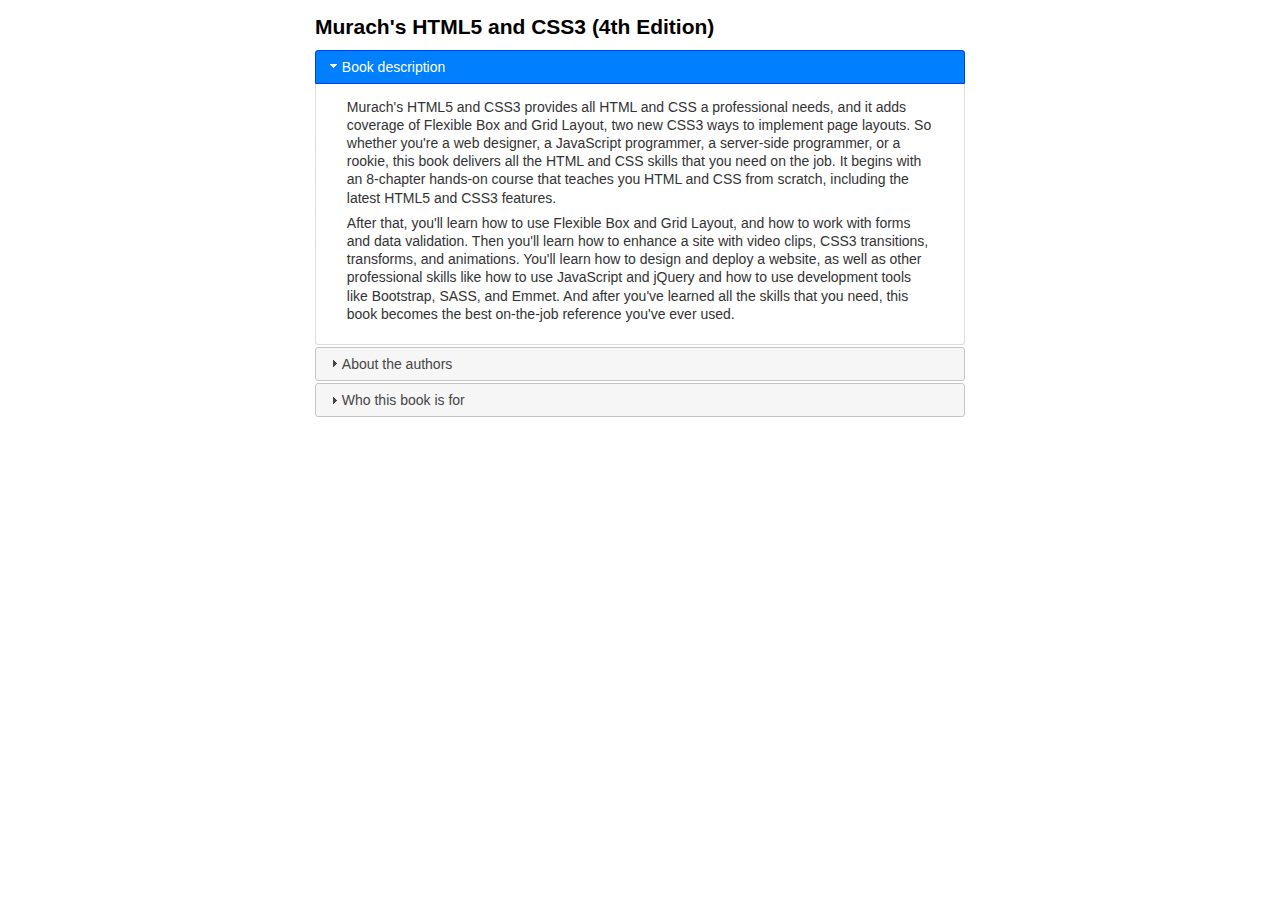
<file: accordian_widget/index.html>
<!DOCTYPE html>
<html lang="en">
<head>
	<meta charset="UTF-8">
	<meta name="viewport" content="width=device-width, initial-scale=1">
	<title>Accordion</title>
    <link rel="stylesheet" href="jquery-ui-1.12.1.custom/jquery-ui.min.css">
	<link rel="stylesheet" href="accordion.css">
</head>
	
<body>
	<main>
		<h1>Murach's HTML5 and CSS3 (4th Edition)</h1>
        <!-- Tabs HTML code -->
        <div id="tabs">
			<h3>Book description</h3>
            <div id="tabs-1">
                <p>Murach's HTML5 and CSS3 provides all HTML and CSS a professional needs, and it 
				adds coverage of Flexible Box and Grid Layout, two new CSS3 ways to implement page 
				layouts. So whether you're a web designer, a JavaScript programmer, a server-side 
				programmer, or a rookie, this book delivers all the HTML and CSS skills that you 
				need on the job. It begins with an 8-chapter hands-on course that teaches you HTML
				and CSS from scratch, including the latest HTML5 and CSS3 features.</p>
                <p>After that, you'll learn how to use Flexible Box and Grid Layout, and how to work 
				with forms and data validation. Then you'll learn how to enhance a site with video 
				clips, CSS3 transitions, transforms, and animations. You'll learn how to design and 
				deploy a website, as well as other professional skills like how to use JavaScript and 
				jQuery and how to use development tools like Bootstrap, SASS, and Emmet. And after 
				you've learned all the skills that you need, this book becomes the best on-the-job 
				reference you've ever used.</p>
            </div>
			<h3>About the authors</h3>
            <div id="tabs-2">
                <p><strong>Anne Boehm</strong> has over 30 years of experience as an enterprise programmer. She got 
				started with Visual Basic in the days of VB5 and has been programming on .NET since 
				its inception. She added C# to her programming repertoire in the mid-2000s, and she's 
				authored or co-authored our books on Visual Basic, C#, ADO.NET, ASP.NET, and HTML5/CSS3.</p>
				<p><strong>Zak Ruvalcaba</strong> has been researching, designing, and developing for the web since 
				1995. His skill set ranges from HTML5/CSS3 and JavaScript/jQuery to .NET with VB 
				and C#, and he's created web applications for companies like HP, Toshiba, IBM, 
				Gateway, Intuit, Peachtree, Dell, and Microsoft. He has authored or co-authored our 
				books on HTML5/CSS3, jQuery, and Dreamweaver CC.</p>
            </div>
			<h3>Who this book is for</h3>
            <div id="tabs-3">
                <p>Due to our unique presentation methods and this book's modular organization,
				this is the right book for any web developer who wants to use HTML5 and CSS3 effectively. That 
				includes:</p>
				<ul>
					<li>budding web developers</li> 
					<li>web developers who haven't yet upgraded their websites to HTML5 and CSS3</li>
					<li>web developers who need to expand and enhance their skillsets</li>
				</ul>
				<p>As we see it, mastering HTML5 and CSS3 will make any web developer at any level more 
				effective.</p>
            </div>
        </div>
        <!-- End Tabs HTML code -->
    </main>
	<script src="https://code.jquery.com/jquery-3.4.1.min.js"></script>
	<script src="jquery-ui-1.12.1.custom/jquery-ui.min.js"></script>
    <!-- jQuery call to the tabs() method. -->
    <script>
		$(document).ready( () => {
			$("#tabs").accordion({
			event: "click",
			heightStyle: "content",
			collapsible: "true"});
		});
	</script>
</body>
</html>
</file>
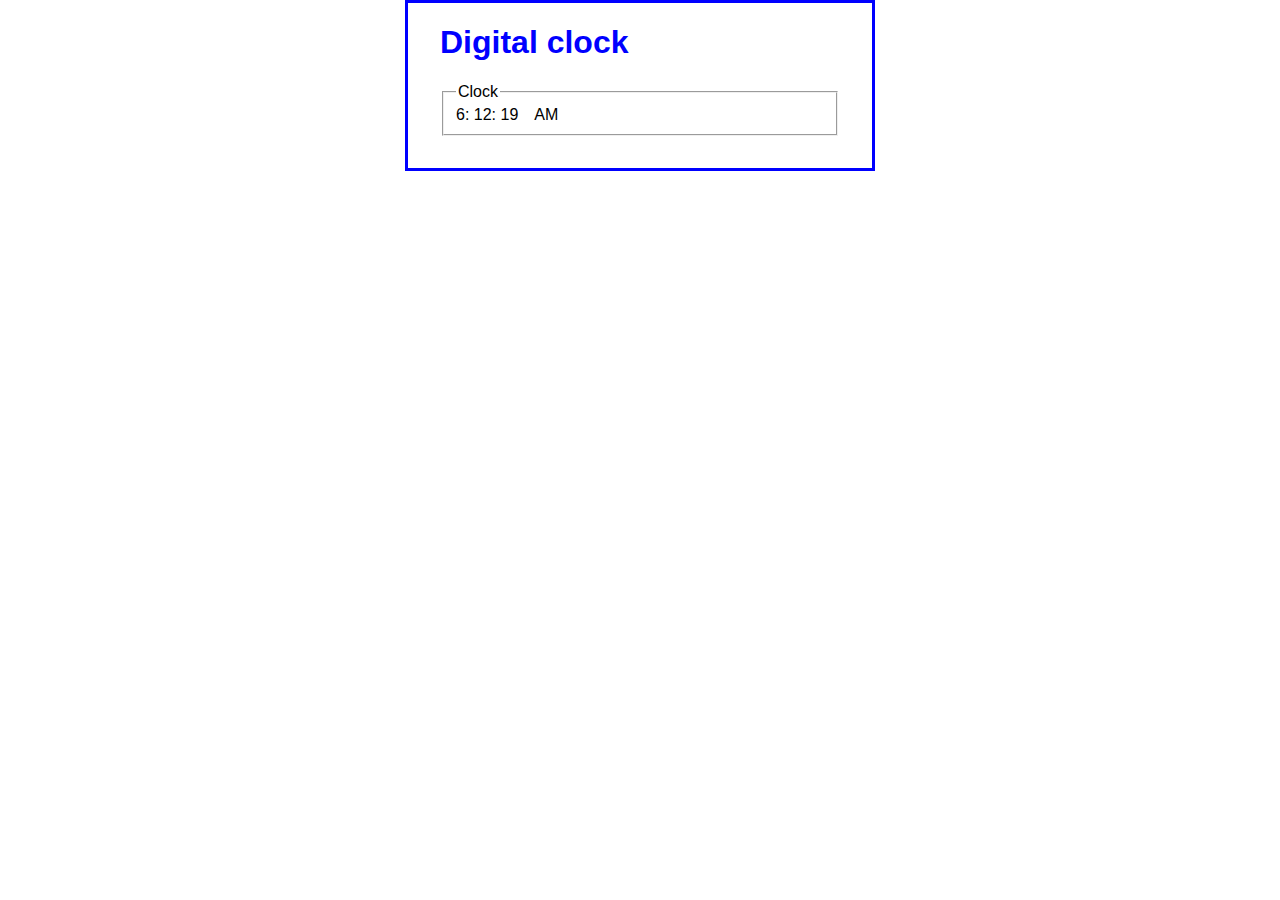
<file: clock/index.html>
<!DOCTYPE html>
<html>
<head>
    <meta charset="UTF-8">	
	<meta name="viewport" content="width=device-width, initial-scale=1">
    <title>Clock</title>
    <link rel="stylesheet" href="clock.css">
</head>
<body>
    <main>
        <h1>Digital clock</h1>
        <fieldset>
            <legend>Clock</legend>
            <span id="hours">&nbsp;</span>:
            <span id="minutes">&nbsp;</span>:
            <span id="seconds">&nbsp;</span>&nbsp;
            <span id="ampm">&nbsp;</span>
        </fieldset>
    </main>
	<script src="clock.js"></script>
</body>
</html>
</file>
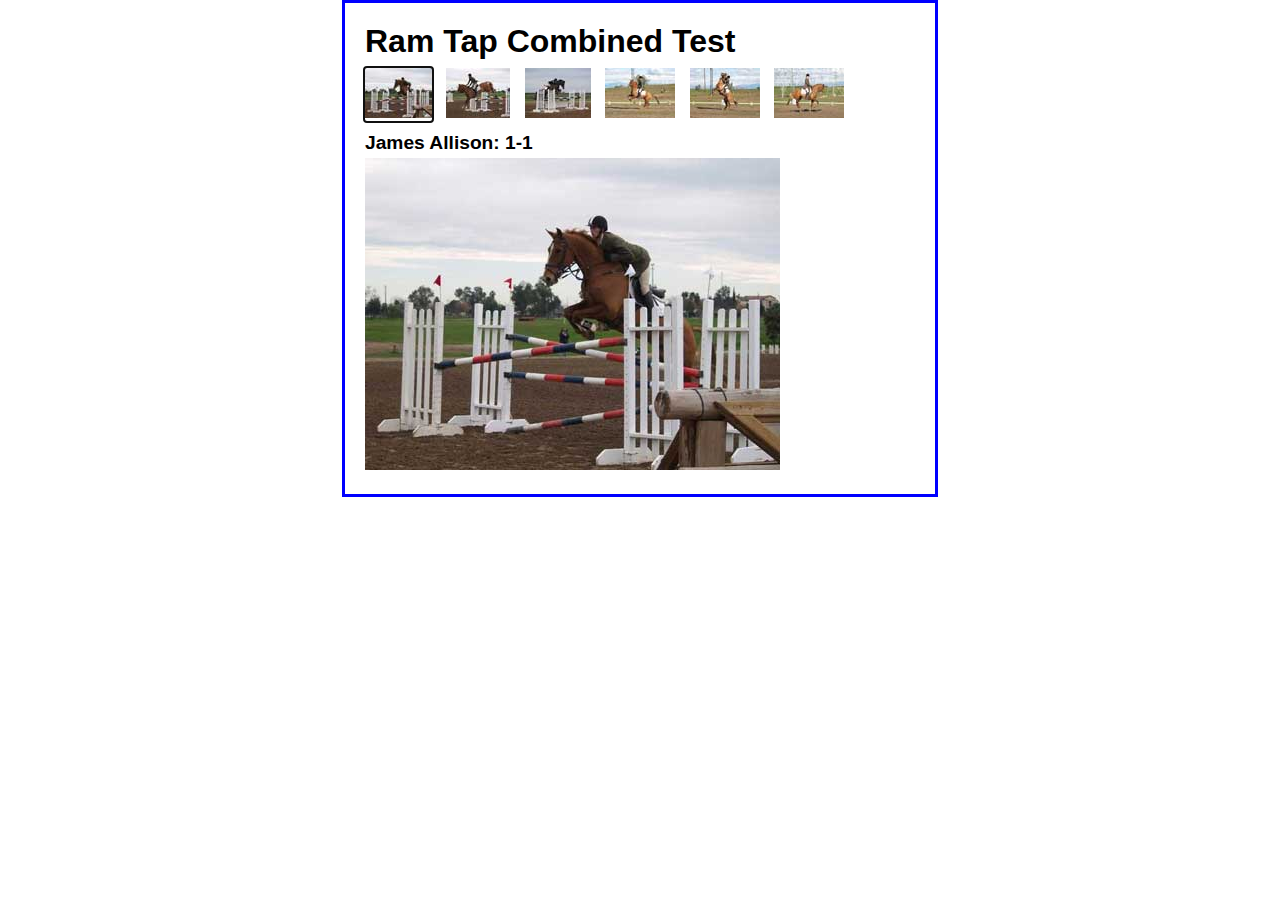
<file: image_swap/index.html>
<!DOCTYPE HTML>
<html lang="en">
<head>
	<meta charset="UTF-8">
	<meta name="viewport" content="width=device-width, initial-scale=1">
    <title>Image Swap</title>
	<link rel="stylesheet" href="image_swap.css" />
</head>
<body>
	<main>
		<h1>Ram Tap Combined Test</h1>
	    <ul id="image_list">
	        <li><a href="images/h1.jpg" title="James Allison: 1-1">
	        	<img src="thumbnails/t1.jpg" alt=""></a></li>
	        <li><a href="images/h2.jpg" title="James Allison: 1-2">
	        	<img src="thumbnails/t2.jpg" alt=""></a></li>
	        <li><a href="images/h3.jpg" title="James Allison: 1-3">
	        	<img src="thumbnails/t3.jpg" alt=""></a></li>
	        <li><a href="images/h4.jpg" title="James Allison: 1-4">
	        	<img src="thumbnails/t4.jpg" alt=""></a></li>
	        <li><a href="images/h5.jpg" title="James Allison: 1-5">
	        	<img src="thumbnails/t5.jpg" alt=""></a></li>
	        <li><a href="images/h6.jpg" title="James Allison: 1-6">
	        	<img src="thumbnails/t6.jpg" alt=""></a></li>
	    </ul>
	    <h2 id="caption">James Allison: 1-1</h2>               
	    <p><img src="images/h1.jpg" alt="" id="image"></p>
	</main>	
	<script src="https://code.jquery.com/jquery-3.4.1.min.js"></script>
   	<script src="image_swap.js"></script>
</body>
</html>
</file>
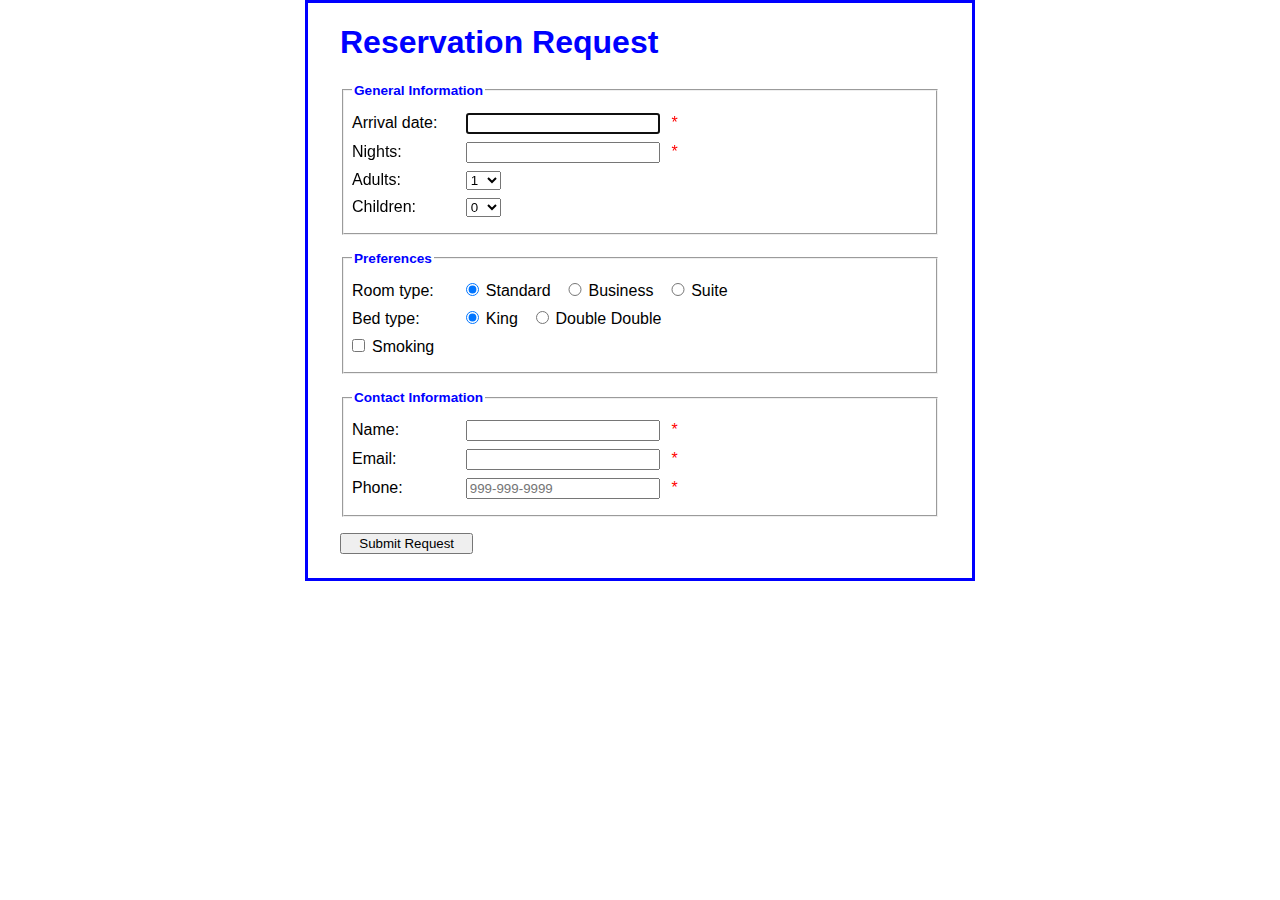
<file: reservation_form/index.html>
<!DOCTYPE html>
<html lang="en">
<head>
	<meta charset="UTF-8">
	<meta name="viewport" content="width=device-width, initial-scale=1">
	<title>Reservation request</title>
	<link rel="stylesheet" href="reservation.css">
</head>
	
<body>
	<h1>Reservation Request</h1>
	<form action="response.html" method="get"
    	name="reservation_form" id="reservation_form">
		<fieldset>
        	<legend>General Information</legend>
			<div>
				<label for="arrival_date">Arrival date:</label>
				<input type="text" name="arrival_date" id="arrival_date" autofocus>
				<span>*</span>
			</div>
			<div>
				<label for="nights">Nights:</label>
				<input type="text" name="nights" id="nights">
				<span>*</span>
			</div>
			<div>
				<label>Adults:</label>
				<select name="adults" id="adults">
					<option value="1">1</option>
					<option value="2">2</option>
					<option value="3">3</option>
					<option value="4">4</option>        		        		        		
				</select>
			</div>
			<div>
				<label>Children:</label>
				<select name="children" id="children">
					<option value="0">0</option>
					<option value="1">1</option>
					<option value="2">2</option>
					<option value="3">3</option>
					<option value="4">4</option>        		        		        		
				</select>
			</div>        	
		</fieldset>
		<fieldset>
        	<legend>Preferences</legend>
			<div>
				<label>Room type:</label>
				<input type="radio" name="room" id="standard" class="left" checked>Standard	        	
				<input type="radio" name="room" id="business" class="left">Business
				<input type="radio" name="room" id="suite" class="left last">Suite
			</div>
			<div>
				<label>Bed type:</label>
				<input type="radio" name="bed" id="king" class="left" checked>King
				<input type="radio" name="bed" id="double" class="left last">Double Double
			</div>
			<div>
				<input type="checkbox" name="smoking" id="smoking">Smoking
			</div>
		</fieldset>		
		<fieldset>
    		<legend>Contact Information</legend>
			<div>
				<label for="name">Name:</label>
				<input type="text" name="name" id="name">
				<span>*</span>
			</div>
			<div>
				<label for="email">Email:</label>
				<input type="text" name="email" id="email">
				<span>*</span>
			</div>
			<div>
				<label for="phone">Phone:</label>
				<input type="text" name="phone" id="phone" placeholder="999-999-9999">
				<span>*</span>
			</div>
		</fieldset>
		<div>
			<input type="submit" id="submit" value="Submit Request">
		</div>
	</form>
	<script src="https://code.jquery.com/jquery-3.4.1.min.js"></script>
	<script src="reservation.js"></script>
</body>
</html>
</file>
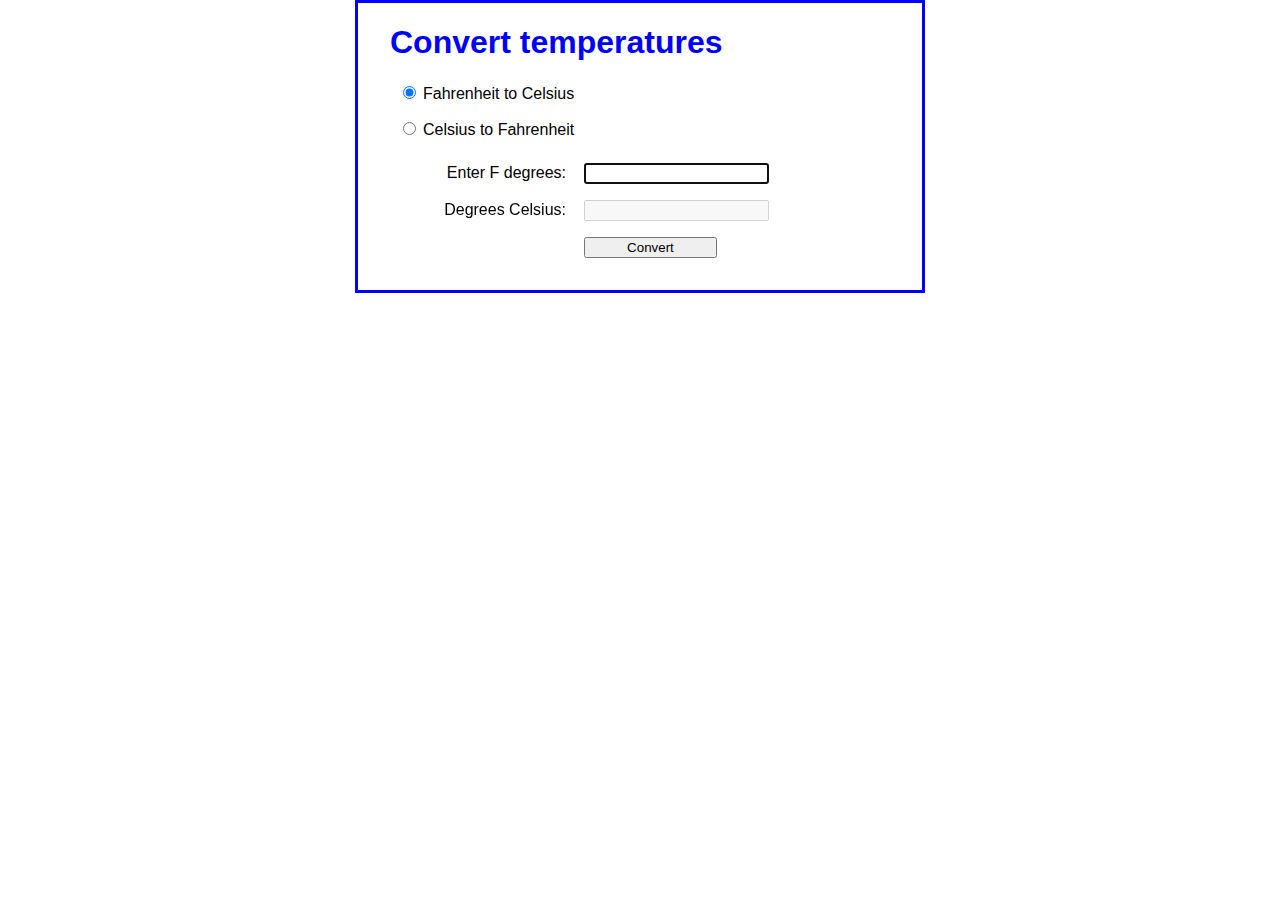
<file: temp_conversion/index.html>
<!DOCTYPE html>
<html>
<head>
	<meta charset="utf-8">
	<meta name="viewport" content="width=device-width, initial-scale=1">
	<title>Convert Temperatures</title>
   	<link rel="stylesheet" href="convert_temp.css">
</head>

<body>
	<main>
		<h1>Convert temperatures</h1> 
		<div>
			<input type="radio" name="conversion_type" id="to_celsius" checked>Fahrenheit to Celsius
		</div>
		<div>
			<input type="radio" name="conversion_type" id="to_fahrenheit">Celsius to Fahrenheit
		</div>
		<div>
			<label id="degree_label_1">Enter F degrees:</label>
			<input type="text" id="degrees_entered">
		</div>
		<div>
			<label id="degree_label_2">Degrees Celsius:</label>
			<input type="text" id="degrees_computed" disabled>
		</div>
		<div>
			<label></label>
			<input type="button" id="convert" value="Convert" />
		</div>
		<div>
			<p id="invalid_input"></p>
		</div>
	</main>
	<script src="convert_temp.js"></script>
</body>
</html>
</file>
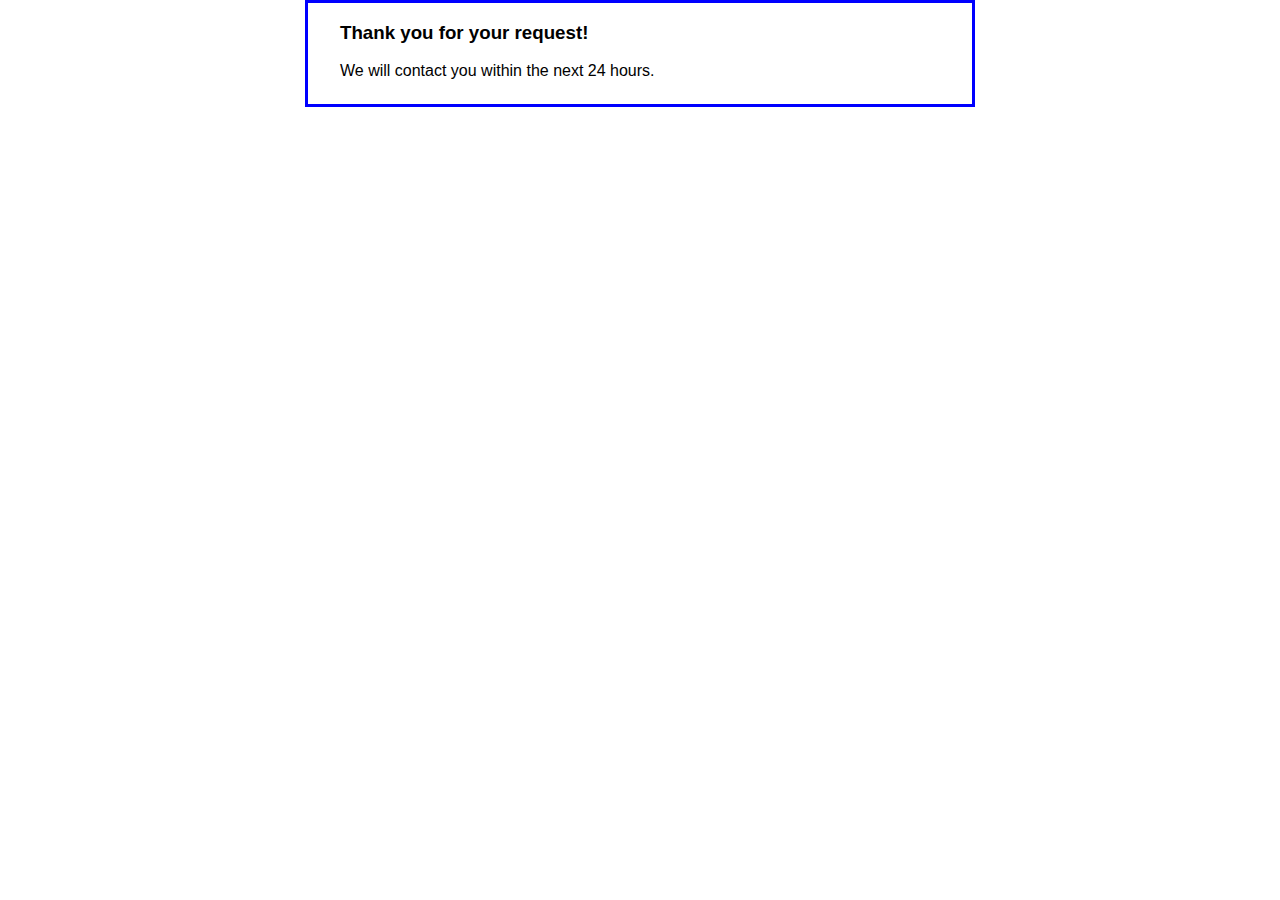
<file: reservation_form/response.html>
<!DOCTYPE html>
<html lang="en">
<head>
	<meta charset="UTF-8">
	<meta name="viewport" content="width=device-width, initial-scale=1">
	<title>Reservation Request</title>
	<link rel="stylesheet" href="reservation.css">
</head>

<body>
	<main>
	    <h3>Thank you for your request!</h3>
	    <p>We will contact you within the next 24 hours.</p>
	</main>
</body>
</html>
</file>
<file: accordian_widget/accordion.css>
* {
	margin: 0;
	padding: 0;
}
body {
	font-family: Verdana, Arial, Helvetica, sans-serif;
    font-size: 87.5%;
	width: 650px;
	margin: 0 auto;
	padding: 15px 25px;	
}
h1 { 
	font-size: 150%;
	margin-bottom: .5em;
}
ul {
	padding-left: 45px;
}
li {
	padding-bottom: .5em;
}
p {
	padding-bottom: .5em;
}
</file>
<file: clock/clock.css>
body {
    font-family: Arial, Helvetica, sans-serif;
    background-color: white;
    margin: 0 auto;
    width: 400px;
    border: 3px solid blue;
    padding: 0 2em 1em;
}
h1 {
    color: blue;
}
div {
    margin-bottom: 1em;
}
label {
    display: inline-block;
    width: 11em;
    text-align: right;
}
fieldset {
    margin-bottom: 1em;
}
#seconds {
    margin-right: 0.5em;
}
</file>
<file: image_swap/image_swap.css>
body {
	font-family: Arial, Helvetica, sans-serif;
	margin: 0 auto;
	padding: 20px;
	width: 550px;
	border: 3px solid blue;
}
	
h1, h2, ul, p {
	margin: 0;
	padding: 0;
}
h1 {
	padding-bottom: .25em;
}
h2 {
	font-size: 120%;
	padding: .5em 0 .25em;
}
li {
	padding-right: 10px;
	display: inline;
}
</file>
<file: reservation_form/reservation.css>
body {
    font-family: Arial, Helvetica, sans-serif;
    background-color: white;
    margin: 0 auto;
    width: 600px;
    border: 3px solid blue;
    padding: 0 2em 1em;
}
h1 {
    color: blue;
}
div {
    margin-bottom: 0.5em;
}
fieldset {
    margin-top: 1em;
    margin-bottom: 1em;
    padding: .5em;
}
legend {
    color: blue;
    font-weight: bold;
    font-size: 85%;
    margin-bottom: .5em;
}
label {
    display: inline-block;
    width: 6em;
}
input, select {
    margin-left: 1em;
    margin-right: 0.5em;
}
input {
    width: 14em;	
}
input.left {
	width: 1em;
	padding-left: 0;
}
p {
	margin-top: 0;
	margin-bottom: .5em;
}
/*input.last {
	margin-bottom: 1em;
}*/
#adults, #children {
	width: 35px;
}
#smoking {
	width: 1em;
	margin-left: 0;
}
#submit {
	margin-left: 0;
	width: 10em;
}
span {
	color: red;
}
</file>
<file: temp_conversion/convert_temp.css>
body {
    font-family: Arial, Helvetica, sans-serif;
    background-color: white;
    margin: 0 auto;
    width: 500px;
    border: 3px solid blue;
    padding: 0 2em 1em;
}
h1 {
    color: blue;
}
div {
    margin-bottom: 1em;
}
label {
    display: inline-block;
    width: 11em;
    text-align: right;
}
input {
    margin-left: 1em;
    margin-right: 0.5em;
}
span {
    color: red;
}
#convert {
	width: 10em;
}
/* #invalid_input {
    visibility: hidden
} */
/*div that's the 3rd child of its parent element (main) */
div:nth-child(3) {
    margin-bottom: 1.5em;
}
</file>
